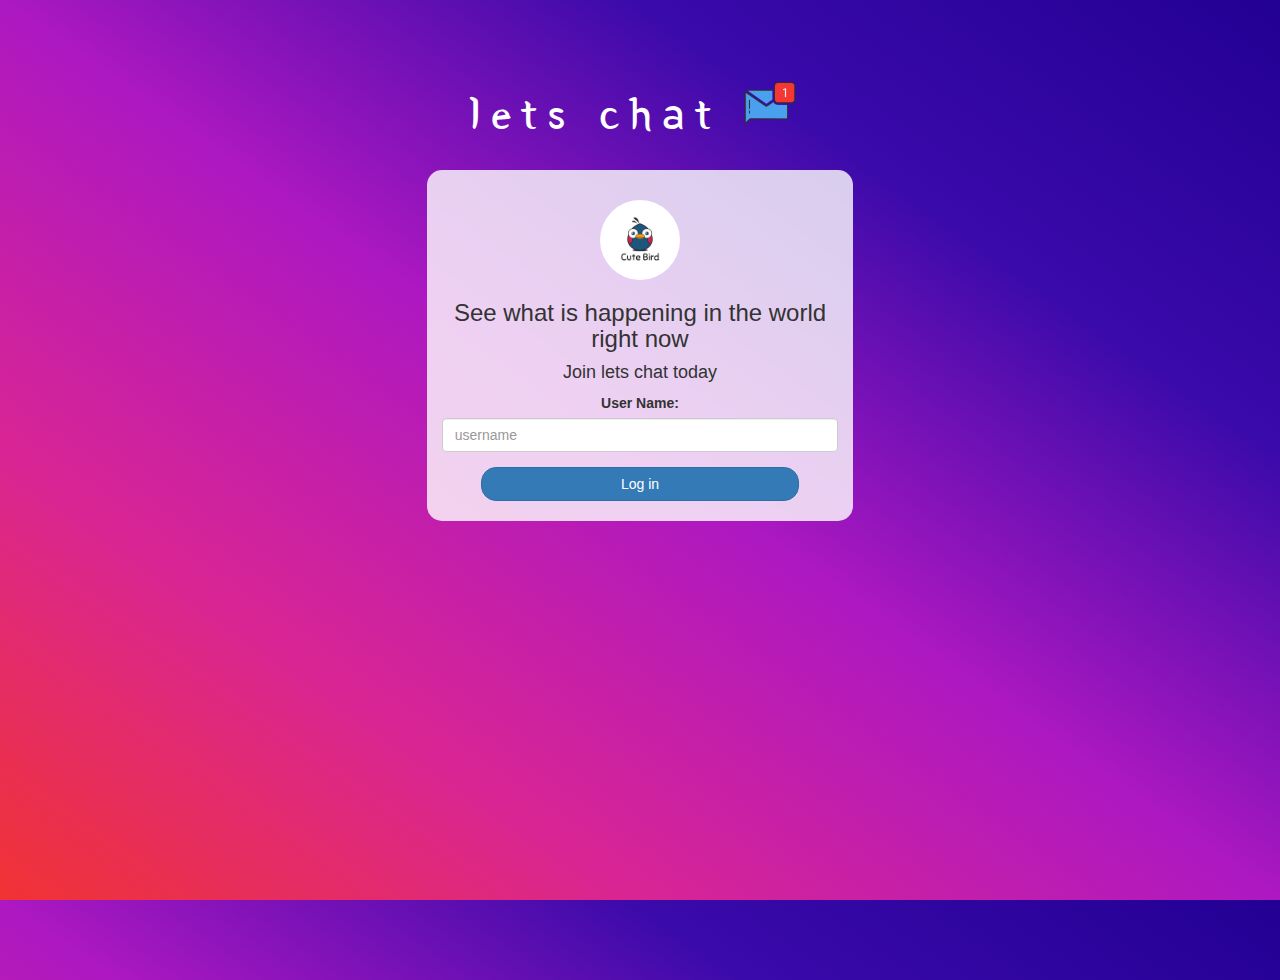
<file: index.html>
<!DOCTYPE html>
<html>
<head>
	<title>lets chat</title>
<link href="https://fonts.googleapis.com/css?family=Yeon+Sung&display=swap" rel="stylesheet"><meta name="viewport" content="width=device-width, initial-scale=1">

<link rel="stylesheet" href="https://maxcdn.bootstrapcdn.com/bootstrap/3.4.0/css/bootstrap.min.css">
<script src="https://ajax.googleapis.com/ajax/libs/jquery/3.4.1/jquery.min.js"></script>
<script src="https://maxcdn.bootstrapcdn.com/bootstrap/3.4.0/js/bootstrap.min.js"></script>

<link rel="stylesheet" type="text/css" href="style.css">
<script src="kwitter.js"></script>
</head>
<body>
<center>
	<h1 class="header">	
		lets chat	<sup>
	<img src="m2.png">
	</sup>
</h1>
	<div class="col-lg-4 col-md-6 col-sm-6 col-xs-11 login_div">
	<img src="logo.png" class="logo">
		<h3 >See what is happening in the world right now</h3>
		<h4 >Join lets chat today</h4>
		<div class="form-group">
		  <label >User Name:</label>
        <input type="text" id="user_name"class="form-control" placeholder="username">
	</div>
		<button id="login_button" class="btn btn-primary" onclick="adduser()">Log in</button>
		<br><br>
	</div>
</center>
</body>
</html>
</file>
<file: style.css>
html, body
{
  height: 100%;
  margin: 0;
}

body
{
background-image: linear-gradient(to right top, #f13333, #d92594, #ad18c1, #3a0aaa, #230094);
}

.header
{
	color: white;font-family: 'Yeon Sung';font-size: 45px;letter-spacing: 10px;margin-top: 80px;
}
.header img
{
	width: 80px;margin-left: -15px;
}

.login_div
{
	background: rgba(255,255,255,0.8);float: none;border-radius: 15px;
}

.logo
{
	width: 80px;margin-top: 30px;border-radius: 40px;
}

#login_button
{
	width: 80%;border-radius: 15px;
}

.room_name
{
	cursor: pointer;
	font-size: 20px;
}


#logout
{
	font-size: 20px; float: right;
}


#output
{
	padding: 10px; width:80%;background: rgba(255,255,255,0.8);border-radius: 15px;
}

.input_div_room_page
{
	width: 80%;
}

.input_div label
{
	color: white;font-size: 20px;
}


.input_div_message_page
{
	position: fixed;bottom: 0px;width: 100%;background: rgba(255,255,255,0.8);
}
.input_div_message_page label
{
	color: black;
}
.input_div_message_page #msg
{
	width: 80%;
}
.input_div_message_page button
{
	margin-top: 15px;
	width: 50%; 
}
.color_white
{
	color: white
}

.user_tick
{
	width:20px;
}
.message_h4
{
	padding-left:5px;color:grey;
}
</file>
